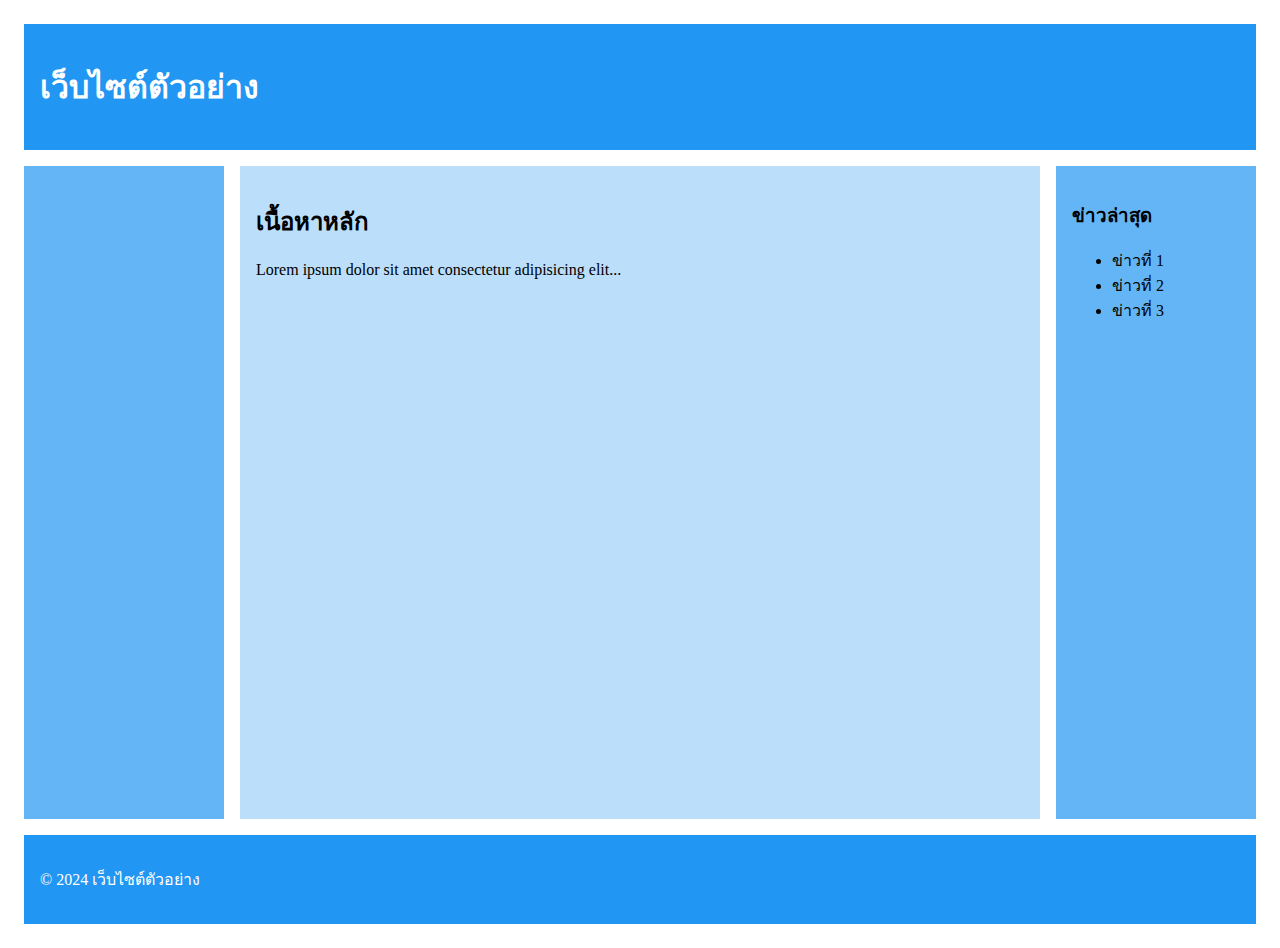
<file: index.html>
<!-- index.html -->
<!DOCTYPE html>
<html lang="th">

<head>
    <meta charset="UTF-8">
    <meta name="viewport" content="width=device-width, initial-scale=1.0">
    <title>Grid Layout Lab</title>
    <link rel="stylesheet" href="/css/style.css">
</head>

<body>
    <div class="grid-container">
        <header class="header">
            <h1>เว็บไซต์ตัวอย่าง</h1>
        </header>
        <nav class="nav">
            <ul>
                <li><a href="#">หน้าหลัก</a></li>
                <li><a href="#">เกี่ยวกับเรา</a></li>
                <li><a href="#">บริการ</a></li>
                <li><a href="#">ติดต่อ</a></li>
            </ul>
        </nav>
        <main class="main">
            <h2>เนื้อหาหลัก</h2>
            <p>Lorem ipsum dolor sit amet consectetur adipisicing elit...</p>
        </main>
        <aside class="sidebar">
            <h3>ข่าวล่าสุด</h3>
            <ul>
                <li>ข่าวที่ 1</li>
                <li>ข่าวที่ 2</li>
                <li>ข่าวที่ 3</li>
            </ul>
        </aside>
        <footer class="footer">
            <p>&copy; 2024 เว็บไซต์ตัวอย่าง</p>
        </footer>
    </div>
</body>

</html>
</file>
<file: css/style.css>
/* styles.css */
.grid-container {
    display: grid;
    grid-template-areas:
        "header header header"
        "nav main sidebar"
        "footer footer footer";
    grid-template-columns: 200px 1fr 200px;
    grid-template-rows: auto 1fr auto;
    min-height: 100vh;
    gap: 1rem;
    padding: 1rem;
}

.header {
    grid-area: header;
    background: #2196F3;
    padding: 1rem;
    color: white;
}

.nav {
    grid-area: nav;
    background: #64B5F6;
    padding: 1rem;
}

.main {
    grid-area: main;
    background: #BBDEFB;
    padding: 1rem;
}

.sidebar {
    grid-area: sidebar;
    background: #64B5F6;
    padding: 1rem;
}

.footer {
    grid-area: footer;
    background: #2196F3;
    padding: 1rem;
    color: white;
}

/* สําหรับแท็บเล็ต */
@media (max-width: 768px) {
    .grid-container {
        grid-template-areas:
            "header header"
            "nav nav"
            "main sidebar"
            "footer footer";
        grid-template-columns: 1fr 200px;
    }
}

/* สําหรับมือถือ */
@media (max-width: 480px) {
    .grid-container {
        grid-template-areas:
            "header"
            "nav"
            "main"
            "sidebar"
            "footer";
        grid-template-columns: 1fr;
    }
}

/* Animations */
@keyframes slideIn {
    from {
        transform: translateX(-100%);
        opacity: 0;
    }

    to {
        transform: translateX(0);
        opacity: 1;
    }
}

@keyframes fadeIn {
    from {
        opacity: 0;
    }

    to {
        opacity: 1;
    }
}

@keyframes bounce {

    0%,
    100% {
        transform: translateY(0);
    }

    50% {
        transform: translateY(-10px);
    }
}

/* ใช้งาน animations */
.header {
    animation: slideIn 1s ease-out;
}

.nav ul li {
    opacity: 0;
    animation: fadeIn 0.5s ease-out forwards;
}

.nav ul li:nth-child(1) {
    animation-delay: 0.1s;
}

.nav ul li:nth-child(2) {
    animation-delay: 0.2s;
}

.nav ul li:nth-child(3) {
    animation-delay: 0.3s;
}

.nav ul li:nth-child(4) {
    animation-delay: 0.4s;
}

.main {
    animation: fadeIn 1s ease-out;
}

.sidebar {
    animation: slideIn 1s ease-out;
}

/* Hover Effects */
.nav ul li {
    transition: transform 0.3s ease;
}

.nav ul li:hover {
    transform: translateX(10px);
}

.sidebar ul li {
    transition: all 0.3s ease;
}

.sidebar ul li:hover {
    transform: scale(1.05);
    color: #2196F3;
}
</file>
